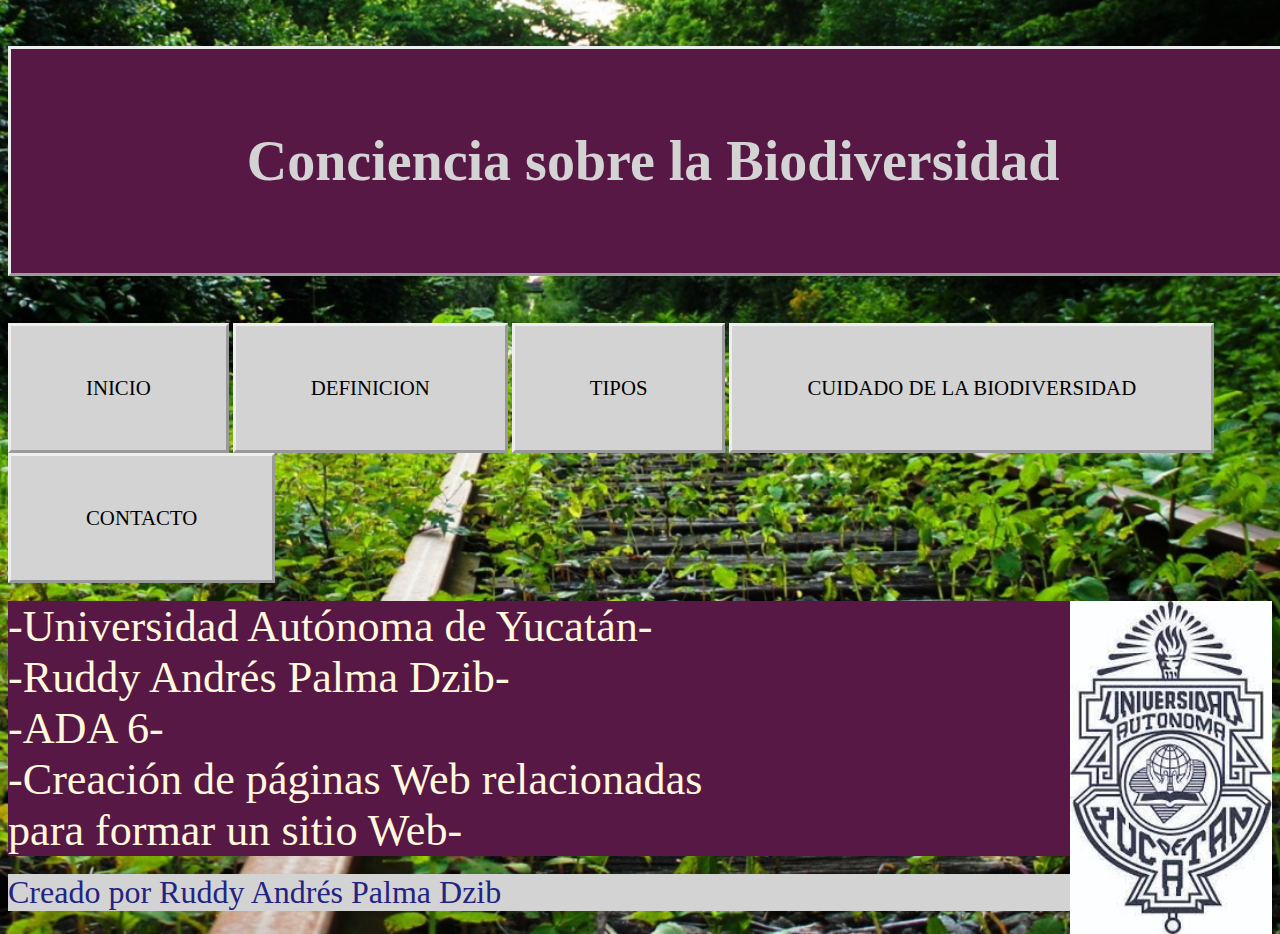
<file: ADA INTEGRADORA 2/index.html>
<!DOCTYPE html>
<html>
<head>
<h2 id="título">Conciencia sobre la Biodiversidad</h2>
<link rel="stylesheet" href="css/stlyle index.css" type="text/css">
</head> 
<body>
<nav>
<a href="index.html">INICIO</a>  <a href="definicion.html">DEFINICION</a>  <a href="Tipos de Biodiversidad.html">TIPOS</a> <a href="Cuidado de la Biodiversidad.html">CUIDADO DE LA BIODIVERSIDAD</a>  <a href="contacto.html">CONTACTO</a>
</nav>
<br>
<aside><img src="imagenes/logotipo.jpg"></aside>
<section>
<article class="portada">-Universidad Autónoma de Yucatán-</article>
<article class="portada">-Ruddy Andrés Palma Dzib-</article>
<article class="portada">-ADA 6-</article>
<article class="portada">-Creación de páginas Web relacionadas para formar un sitio Web-</article>
</section>
<br>
<footer id="pie">Creado por Ruddy Andrés Palma Dzib </footer>
<body>
</html>
</file>
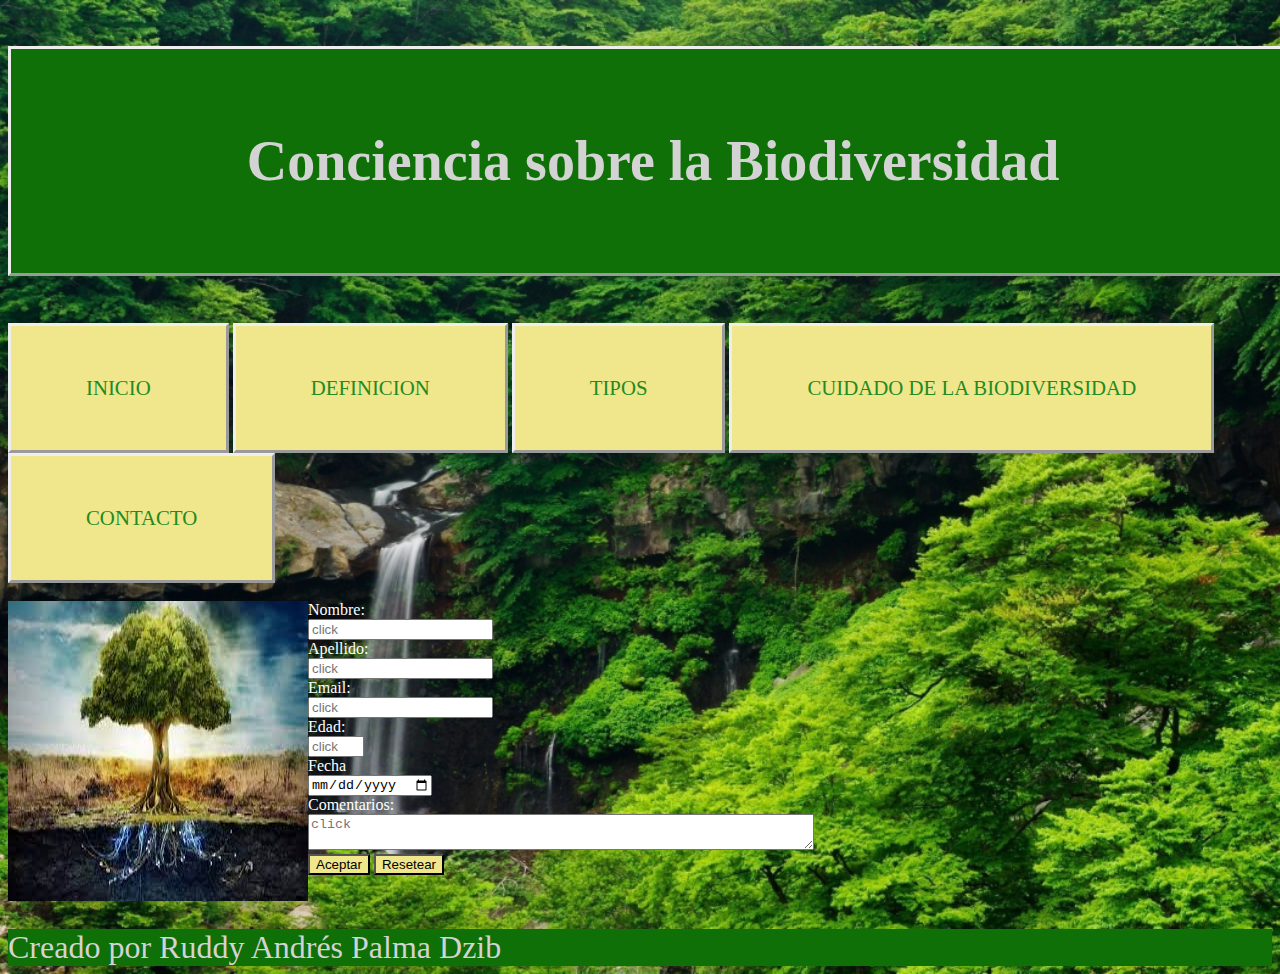
<file: ADA INTEGRADORA 2/Contacto.html>
<!DOCTYPE html>
<html>
<head>
<h2>Conciencia sobre la Biodiversidad</h2>
<link rel="stylesheet" href="css/stlyle contacto.css" type="text/css">
</head>
<nav>
<a href="index.html">INICIO</a> <a href="definicion.html">DEFINICION</a> <a href="Tipos de Biodiversidad.html">TIPOS</a> <a href="Cuidado de la Biodiversidad.html">CUIDADO DE LA BIODIVERSIDAD</a> <a href="contacto.html">CONTACTO</a>
</nav>
<body>
  <br>
  <aside><img id="imagen"src="imagenes/arbol.jpg"></aside>
  <form>
    <label for="Nombre">Nombre:</label><br>
    <input type="text" id="Nombre" name="Nombre"placeholder="click"><br>
    <label for="Apellido">Apellido:</label><br>
    <input type="text" id="Apellido" name="Apellido"placeholder="click"><br>
    <label for="email">Email:</label><br>
    <input type="email" id="email"name="email" placeholder="click"><br>
    <label for="Edad">Edad:</label><br>
    <input type="number" id="Edad" name="Edad" placeholder="click" min="15" max="60"><br>
    <label for="Fecha">Fecha</label><br>
    <input type="date" id="Fecha" name="Fecha"><br>
    <label for="comentarios">Comentarios:</label><br>
    <textarea id="comentarios" name="Comentarios"placeholder="click"></textarea><br>
    <input type="submit" class="boton" value="Aceptar">
    <input type="reset" class="boton" value="Resetear">
  </form>
  <br>
</body>
<br>
<br>
<footer>Creado por Ruddy Andrés Palma Dzib </footer>
</html>
</file>
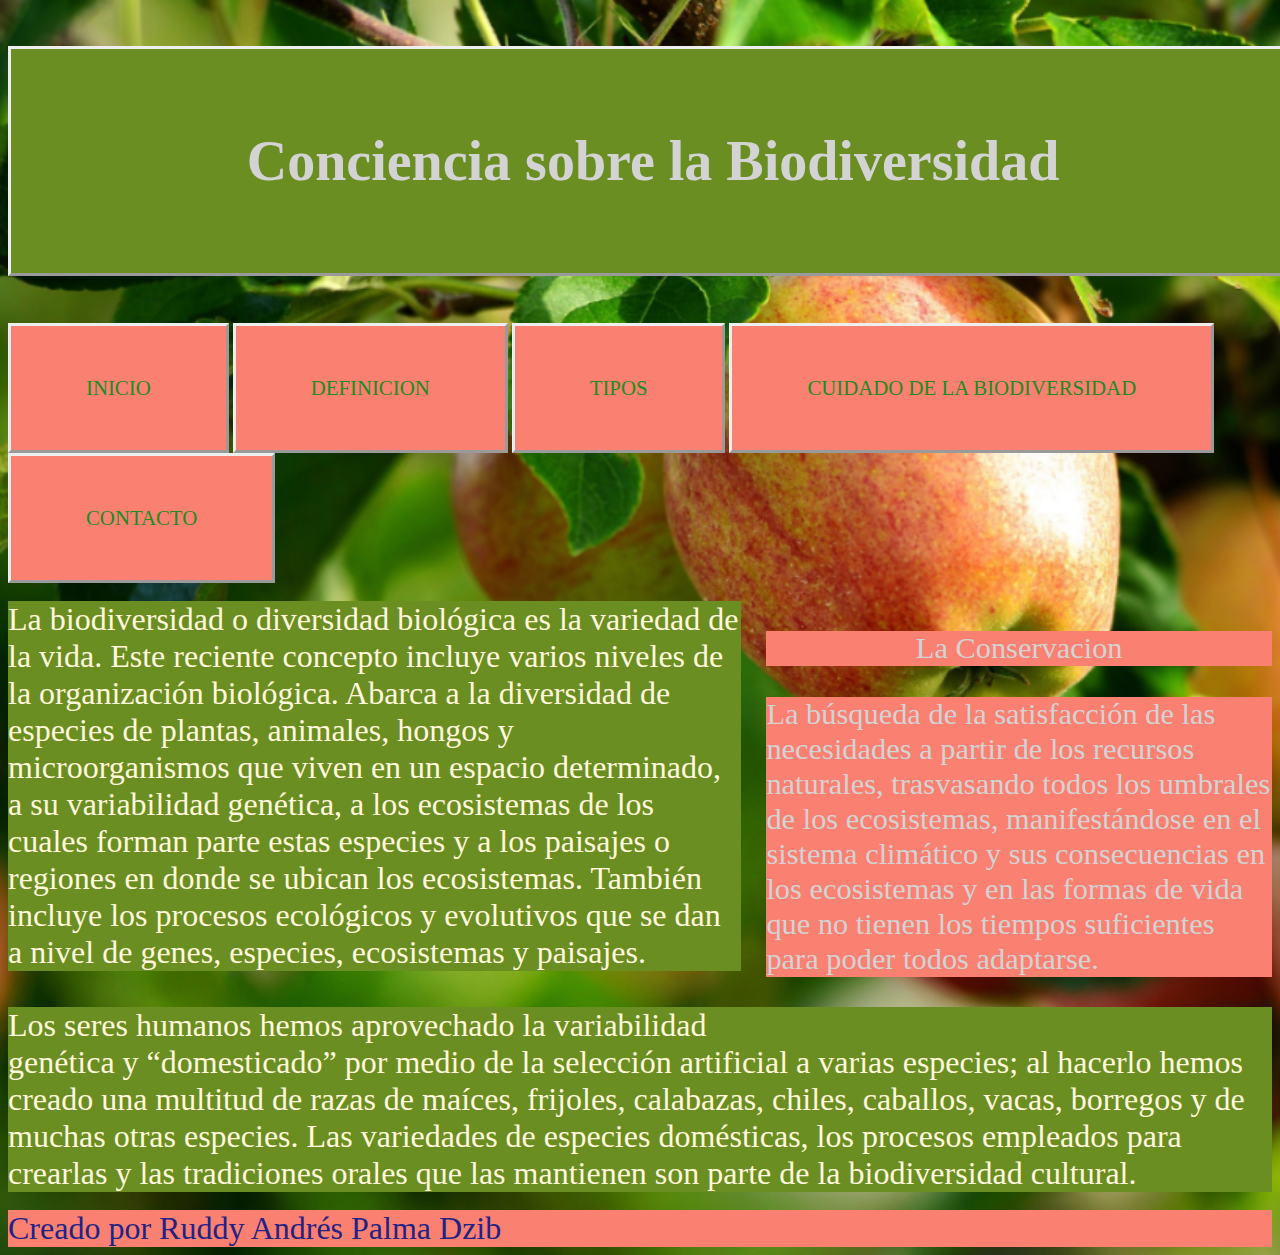
<file: ADA INTEGRADORA 2/Definicion.html>
<!DOCTYPE html>
<html>
<head>
<h2>Conciencia sobre la Biodiversidad</h2>
<link rel="stylesheet" href="css/stlyle definicion.css" type="text/css">
</head>
<body>
<nav>
<a href="index.html">INICIO</a> <a href="definicion.html">DEFINICION</a> <a href="Tipos de Biodiversidad.html">TIPOS</a> <a href="Cuidado de la Biodiversidad.html">CUIDADO DE LA BIODIVERSIDAD</a> <a href="contacto.html">CONTACTO</a>
</nav>
<br>
<section>
<aside>
  <p id="subtitulo">La Conservacion</p>
  <p>La búsqueda de la satisfacción de las necesidades a partir de los recursos naturales, trasvasando todos los umbrales de los ecosistemas, manifestándose en el sistema climático y sus consecuencias en los ecosistemas y en las formas de vida que no tienen los tiempos suficientes para poder todos adaptarse.</p>
</aside>
<article>La biodiversidad o diversidad biológica es la variedad de la vida. Este reciente concepto incluye varios niveles de la organización biológica. Abarca a la diversidad de especies de plantas, animales, hongos y microorganismos que viven en un espacio determinado, a su variabilidad genética, a los ecosistemas de los cuales forman parte estas especies y a los paisajes o regiones en donde se ubican los ecosistemas. También incluye los procesos ecológicos y evolutivos que se dan a nivel de genes, especies, ecosistemas y paisajes.</article>
<br>
<br>
<article id="texto2">Los seres humanos hemos aprovechado la variabilidad genética y “domesticado” por medio de la selección artificial a varias especies; al hacerlo hemos creado una multitud de razas de maíces, frijoles, calabazas, chiles, caballos, vacas, borregos y de muchas otras especies. Las variedades de especies domésticas, los procesos empleados para crearlas y las tradiciones orales que las mantienen son parte de la biodiversidad cultural.</article> 
</section>
<br>
<footer>Creado por Ruddy Andrés Palma Dzib</footer>
</body>
</html>
</file>
<file: ADA INTEGRADORA 2/css/stlyle index.css>
#título{font-size:350%;
background-color:#581845; 
color: #D3D3D3;
width:100%;
text-align: center;
padding: 80px 10px;
border-style:outset;
font-family:Verdana;
}
body{background-repeat:no-repeat;
background-size:cover;
background-image:url(imagenes2/fondoinicio.png)
}
.portada{color:#FFF8DC;
font-size:276%;
font-family:Verdana;
background-color:#581845;
width:70%
text-align center;
}
a:link{
border-style:outset;
background-color: #D3D3D3;
color:#000000;
padding: 50px 75px;
font-family:Fantasy;
font-size:130%;
text-align: center;
text-decoration: none;
display: inline-block;
}
aside,img{align-content:right;
    float: right;
    width:40%
}
a:hover, a:active {
background-color: green;
}
#pie{font-family:Fantasy;
    font-size:200%;
    color:rgb(35, 35, 131);
    background-color: #D3D3D3;
}
</file>
<file: ADA INTEGRADORA 2/css/stlyle contacto.css>
body{background-image:url(imagenes2/fondocontacto.png);
    background-repeat:no-repeat;
    background-size:cover;
}
a:link {
border-style:outset;
background-color:#F0E68C;
color: #228B22;
padding: 50px 75px;
font-family:Fantasy;
font-size:130%;
text-align: center;
text-decoration: none;
display: inline-block;
}
footer{font-family:Fantasy;
font-size:200%;
color:#D3D3D3;
 background-color:#0e7006;
}
h2{font-size:350%;
background-color:#0e7006; 
color: #D3D3D3;
width:100%;
text-align: center;
padding: 80px 10px;
border-style:outset;
font-family:Verdana;
}
form{font-family:Verdana;
color: #ffffff;
}
#imagen{float:left;
    width:300px;
    height:300px;}
#comentarios{width: 500px;}
.boton{background-color:#F0E68C;}
a:hover, a:active {
background-color: 	#7fa143;
}
</file>
<file: ADA INTEGRADORA 2/css/stlyle definicion.css>
body{background-image:url(imagenes2/fondodefinicion.png);
    background-repeat:no-repeat;
    background-size:cover;
    }
    h2{font-size:350%;
    background-color:#6B8E23; 
    color: #D3D3D3;
    width:100%;
    text-align: center;
    padding: 80px 10px;
    border-style:outset;
    font-family:Verdana;
    }
    aside{
    text-align:left;
    width:40%;
    float:right;}
    p{font-size:190%;
    background-color:#FA8072; 
    color: #D3D3D3;
    font-family:Verdana;
    }
    #subtitulo{font-size:190%;
    background-color:#FA8072; 
    color: #D3D3D3;
    font-family:Verdana;
    text-align: center;
    }
    a:link {
    border-style:outset;
    background-color: #FA8072;
    color: #228B22;
    padding: 50px 75px;
    font-family:Fantasy;
    font-size:130%;
    text-align: center;
    text-decoration: none;
    display: inline-block;
    }
    article{ color:#FFF8DC;
    font-size:200%;
    font-family:verdana;
    background-color:#6B8E23;
    width: 58%;
    }
    #texto2{ color:#FFF8DC;
        font-size:200%;
        font-family:verdana;
        background-color:#6B8E23;
        width:100%;
        }
    a:hover, a:active {
    background-color: #FFFFFF;
    }
    footer{font-family:Fantasy;
        font-size:200%;
        color:rgb(35, 35, 131);
        background-color:#FA8072};
</file>
